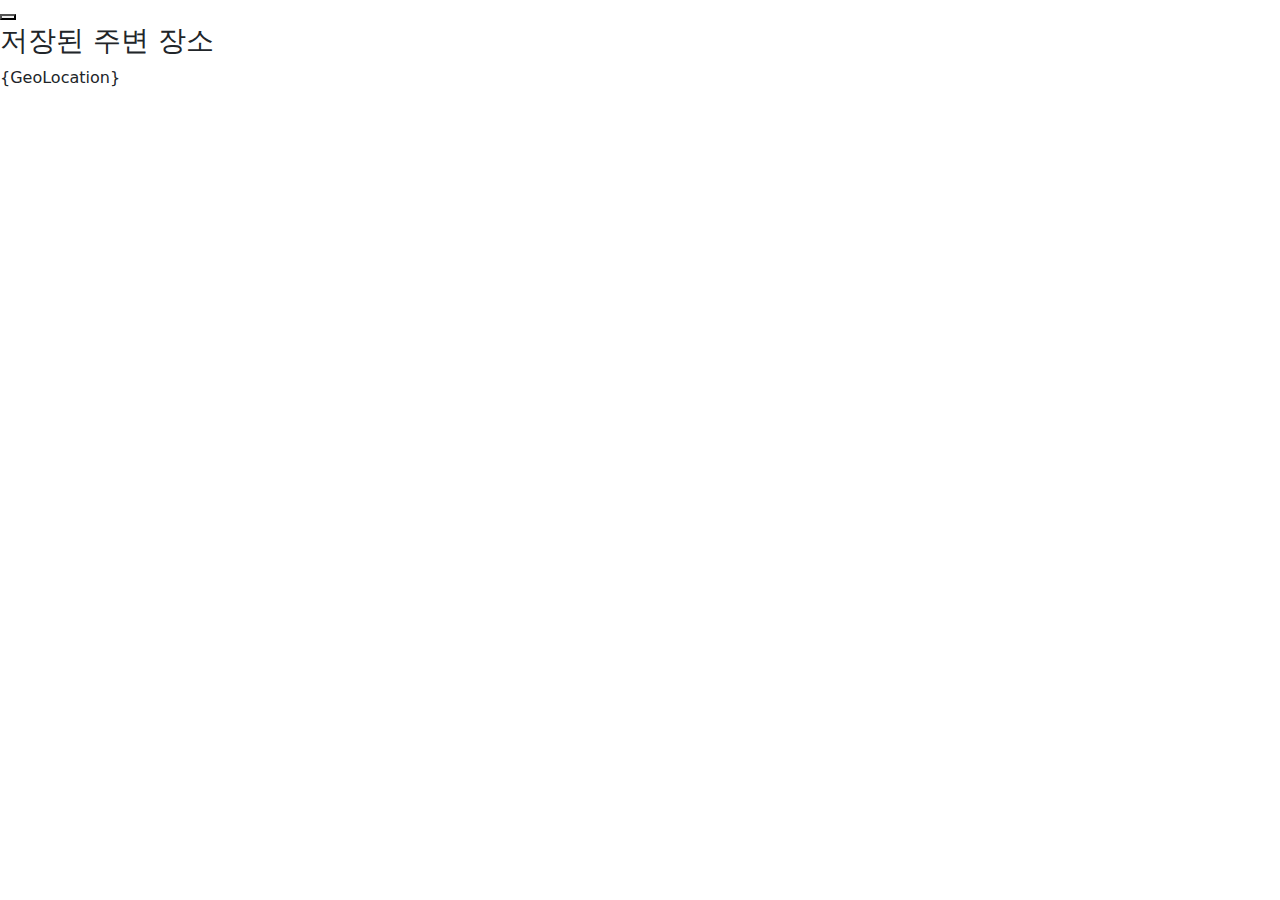
<file: web/html/index.html>
<!DOCTYPE html>
<html lang="ko" xmlns:th="http://www.thymeleaf.org">
<th:block th:replace="~{/base/base::setContent(~{this::head}, ~{this::content}, ~{this::script})}">
    <head>
        <meta charset="UTF-8">
        <meta name="viewport" content="width=device-width, initial-scale=1">
        <title>ToiletMap</title>
        <link href="https://cdn.jsdelivr.net/npm/bootstrap@5.3.3/dist/css/bootstrap.min.css" rel="stylesheet" integrity="sha384-QWTKZyjpPEjISv5WaRU9OFeRpok6YctnYmDr5pNlyT2bRjXh0JMhjY6hW+ALEwIH" crossorigin="anonymous">
        <script src="https://code.jquery.com/jquery-3.7.1.js" integrity="sha256-eKhayi8LEQwp4NKxN+CfCh+3qOVUtJn3QNZ0TciWLP4=" crossorigin="anonymous"></script>
    </head>
    <body>
    <!-- Navbar Top Title -->
    <th:block th:fragment="head"></th:block>

    <!-- Main Content -->
    <th:block th:fragment="content">
        <button type="button" class="location-refresh" onclick="resetCenter()">
            <i class="fa-solid fa-location-crosshairs"></i>
        </button>
        <div class="map-index" id="map"></div>
        <div class="floating-list" id="floating-list">
            <div class="drag-handle">
                <div></div>
            </div>
            <div class="title-area">
                <h3 class="title">저장된 주변 장소</h3>
                <button class="close d-none" data-tab="tab-search" onclick="clearSearchList()">
                    <i class="fa-solid fa-circle-xmark"></i>
                </button>
            </div>
            <span class="search-count c-grey-800">{GeoLocation}</span>
            <div class="floating-list-inner" >
                <div class="list" id="tab-list"></div>
                <div class="list" id="tab-search"></div>
            </div>
        </div>

        <!-- Modal -->
        <div class="modal fade" id="add-toilet-modal" tabindex="-1" aria-labelledby="add-toilet-info" aria-hidden="true">
            <div class="modal-dialog modal-dialog-centered modal-dialog-scrollable">
                <div class="modal-content">
                    <div class="modal-header">
                        <div class="d-flex align-items-center gap-2 mb-1">
                            <i class="fa-solid fa-location-dot"></i>
                                <h4 class="place-name">장소 명</h4>
                        </div>
                        <button type="button" class="btn-close" data-bs-dismiss="modal" aria-label="Close"></button>
                    </div>
                    <div class="modal-body">
                        <span class="d-inline-block mb-3">이 장소에 화장실 정보를 추가합니다.</span>
                        <div class="d-flex gap-3 mb-4">
                            <div class="section">
                                <div class="mb-1">
                                    <span class="c-blue-800 gender-section-title">남자</span>
                                </div>
                                <div class="d-flex align-items-center gap-3 mb-2">
                                    <i class="fa-solid fa-hashtag"></i>
                                    <label for="add-toilet-man-password" class="d-none">비밀번호</label>
                                    <input type="number" name="man-password" id="add-toilet-man-password" class="form-control toilet-key bgc-grey-50" placeholder="0000" maxlength="10">
                                </div>
                                <div class="d-flex align-items-center justify-content-between gap-2">
                                    <div>
                                        <i class="fa-solid fa-key"></i>
                                        <span class="ms-2">필수 여부</span>
                                    </div>
                                    <div class="form-check form-switch add-toilet-key">
                                        <input type="checkbox" role="switch" class="form-check-input" id="add-toilet-man-needkey" onchange="toggleAddToiletPassword(this)">
                                    </div>
                                </div>
                            </div>
                            <div class="section">
                                <div class="mb-1">
                                    <span class="c-red-800 gender-section-title">여자</span>
                                </div>
                                <div class="d-flex align-items-center gap-3 mb-2">
                                    <i class="fa-solid fa-hashtag"></i>
                                    <label for="add-toilet-man-password" class="d-none">비밀번호</label>
                                    <input type="number" name="woman-password" id="add-toilet-woman-password" class="form-control toilet-key bgc-grey-50" placeholder="0000" maxlength="10">
                                </div>
                                <div class="d-flex align-items-center justify-content-between gap-2">
                                    <div>
                                        <i class="fa-solid fa-key"></i>
                                        <span class="ms-2">필수 여부</span>
                                    </div>
                                    <div class="form-check form-switch add-toilet-key">
                                        <input type="checkbox" role="switch" class="form-check-input" id="add-toilet-woman-needkey" onchange="toggleAddToiletPassword(this)">
                                    </div>
                                </div>
                            </div>
                        </div>
                        <div class="d-flex align-items-center justify-content-between gap-3 mb-3">
                            <div>
                                <i class="fa-solid fa-stairs"></i>
                                <span class="ms-2">층</span>
                            </div>
                            <input type="number" name="floor" class="form-control add-toilet-floor bgc-grey-50" id="add-toilet-floor" placeholder="1" maxlength="2">
                        </div>
                        <div class="align-items-center justify-content-between mb-3">
                            <div class="d-flex align-items-center gap-2 mb-1">
                                <i class="fa-solid fa-pen"></i>
                                <span class="ms-2">메모</span>
                            </div>
                            <textarea class="form-control bgc-grey-50 border-0" name="memo" id="add-toilet-memo"></textarea>
                        </div>
                        <input type="hidden" name="place-id" id="add-toilet-place-id">
                        <input type="hidden" name="place-id" id="add-toilet-place-address">
                        <input type="hidden" name="place-id" id="add-toilet-place-lat">
                        <input type="hidden" name="place-id" id="add-toilet-place-lng">
                    </div>

                    <div class="modal-footer">
                        <button type="button" class="btn btn-secondary" data-bs-dismiss="modal">취소</button>
                        <button type="button" class="btn btn-primary" onclick="addToilet()">추가</button>
                    </div>
                </div>
            </div>
        </div>
    </th:block>

    <th:block th:fragment="script">
        <script src="../js/place.js"></script>
        <script src="../js/location.js"></script>
        <script type="text/javascript" src="https://oapi.map.naver.com/openapi/v3/maps.js?ncpKeyId=rkzrjlm2t4"></script>
        <script>
            document.addEventListener('DOMContentLoaded', function () {
                getGeoLocation().then(location => {
                    _geo_lat = location.lat;
                    _geo_lng = location.lng;
                    _geo_type = location.type;

                    const mapOptions = {
                        center: new naver.maps.LatLng(location.lat, location.lng),
                        zoom: 16
                    };

                    reverseGeocoding(_geo_lat, _geo_lng, function (data) {
                        document.querySelector('.search-count').innerText = _current_location_address;
                    });

                    map = new naver.maps.Map(document.getElementById('map'), mapOptions);

                    getNearbyToilet();
                    console.log(markers_saved);

                    naver.maps.Event.addListener(map, 'idle', function() {
                        updateMarkers(map, markers);
                        updateMarkers(map, markers_saved);
                    });

                    _current_location_marker = new naver.maps.Marker({
                        position: new naver.maps.LatLng(_geo_lat, _geo_lng),
                        map: map,
                        icon: {
                            url: './asset/image/marker/marker-red.png',
                            size: new naver.maps.Size(25, 34),
                            scaledSize: new naver.maps.Size(25, 34),
                            origin: new naver.maps.Point(0, 0),
                            anchor: new naver.maps.Point(12, 34)
                        }
                    });

                }).catch(error => {
                    map = new naver.maps.Map(document.getElementById('map'));

                    naver.maps.Event.addListener(map, 'idle', function() {
                        updateMarkers(map, markers);
                        updateMarkers(map, markers_saved);
                    });
                });

                const addToiletModal = document.querySelector('#add-toilet-modal');

                if (addToiletModal) {
                    addToiletModal.addEventListener('hide.bs.modal', () => {
                        clearAddToiletModal();
                    })
                }

                // floating list infinite scroll
                $('.floating-list-inner').on('scroll', function () {
                    const container = $(this);
                    const scrollTop = container.scrollTop();
                    const scrollHeight = container[0].scrollHeight;
                    const containerHeight = container.outerHeight();

                    const distanceFromBottom = scrollHeight - (scrollTop + containerHeight);

                    const is_searching = $('.floating-list #tab-list').hasClass('d-none');

                    if (distanceFromBottom < 50) {
                        if (is_searching) {
                            if (_search_get_continue && !_search_is_fetching) {
                                search_place_ajax();
                            }
                        } else {
                            if (_nearby_toilet_get_continue && !_nearby_toilet_is_fetching) {
                                getNearbyToilet();
                            }
                        }
                    }
                });
            });
        </script>
    </th:block>
    <script src="https://cdn.jsdelivr.net/npm/bootstrap@5.3.3/dist/js/bootstrap.bundle.min.js" integrity="sha384-YvpcrYf0tY3lHB60NNkmXc5s9fDVZLESaAA55NDzOxhy9GkcIdslK1eN7N6jIeHz" crossorigin="anonymous"></script>
    </body>
</th:block>
</html>
</file>
